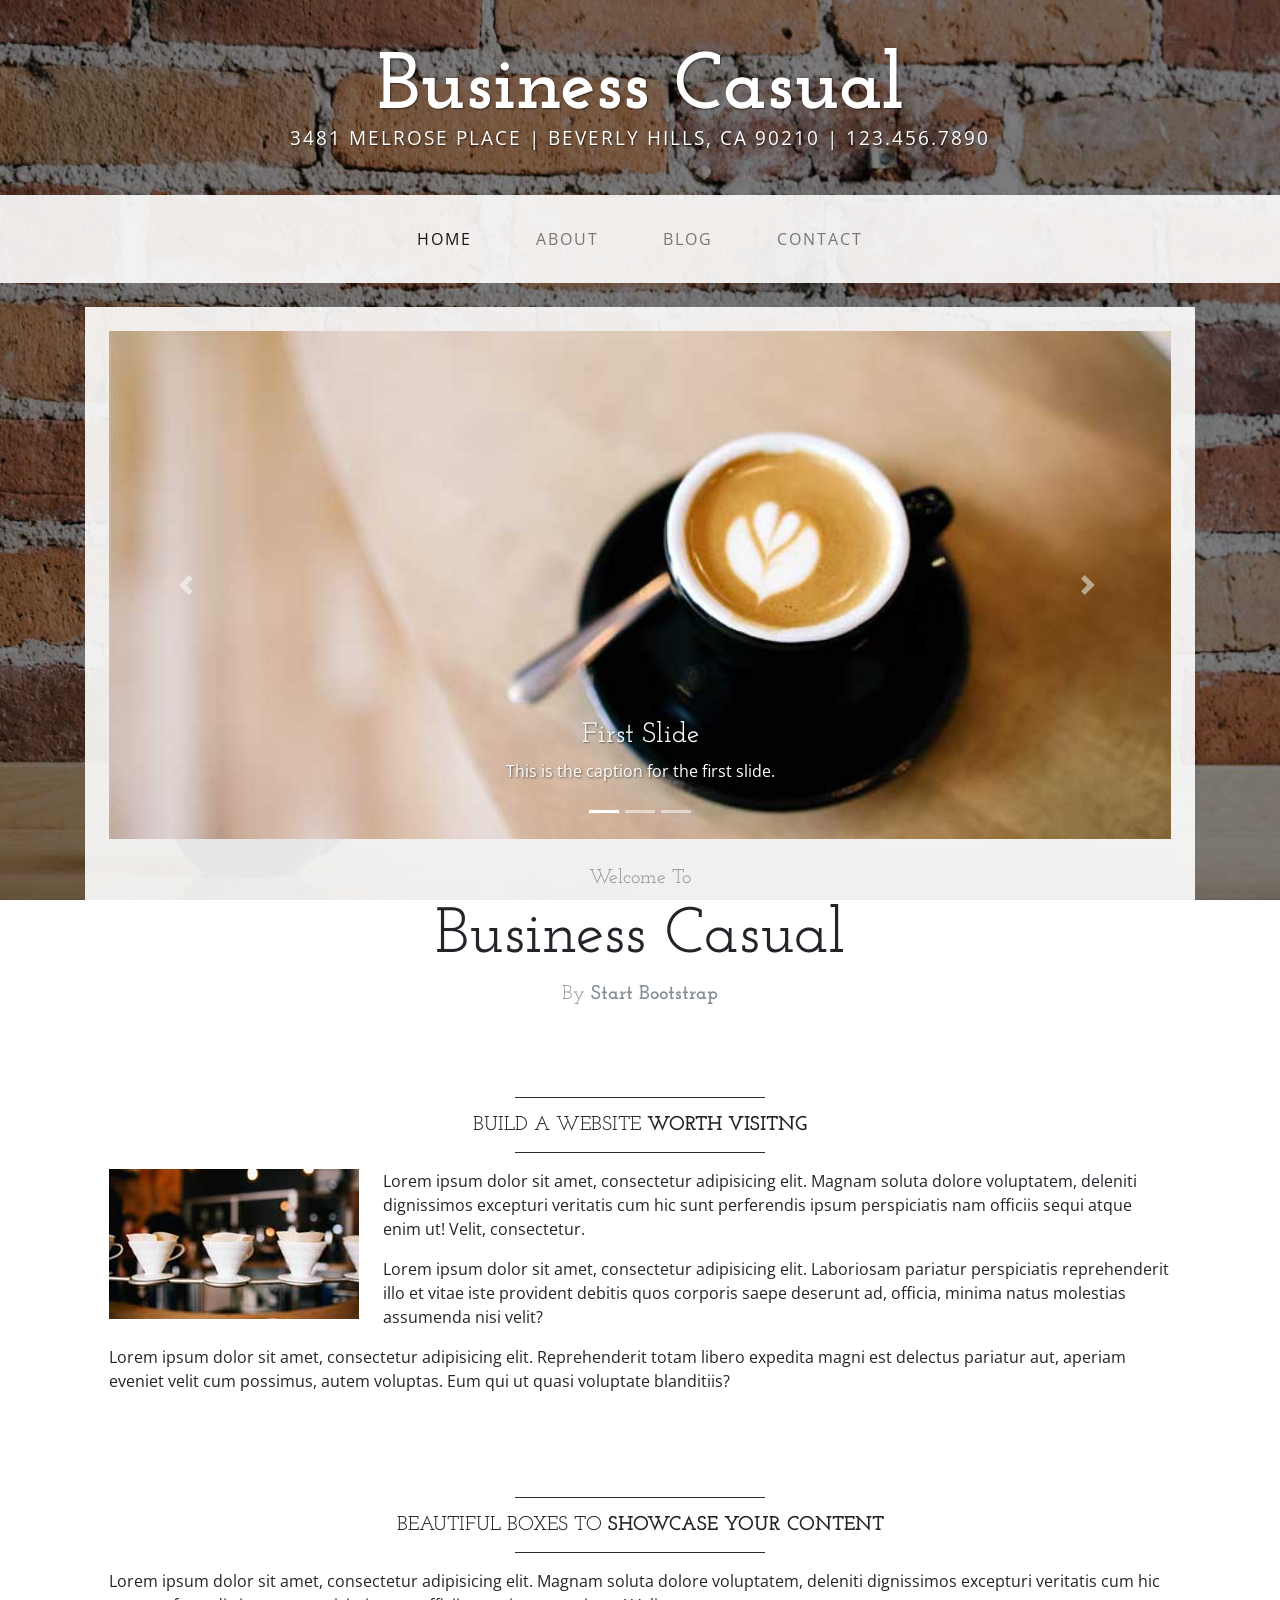
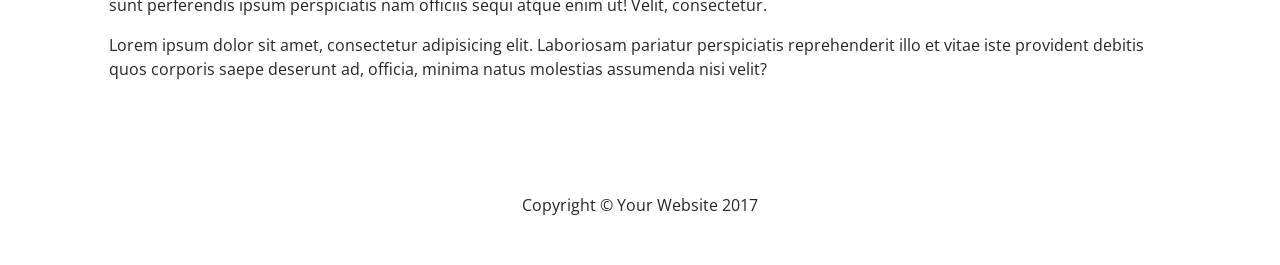
<file: widgets/themes/Brick/template.html>
<!DOCTYPE html>
<html lang="en">

  <head>

    <meta charset="utf-8">
    <meta name="viewport" content="width=device-width, initial-scale=1, shrink-to-fit=no">
    <meta name="description" content="">
    <meta name="author" content="">

    <title>Business Casual - Start Bootstrap Theme</title>

    <!-- Bootstrap core CSS -->
    <link href="vendor/bootstrap/css/bootstrap.min.css" rel="stylesheet">

    <!-- Custom fonts for this template -->
    <link href="https://fonts.googleapis.com/css?family=Open+Sans:300italic,400italic,600italic,700italic,800italic,400,300,600,700,800" rel="stylesheet" type="text/css">
    <link href="https://fonts.googleapis.com/css?family=Josefin+Slab:100,300,400,600,700,100italic,300italic,400italic,600italic,700italic" rel="stylesheet" type="text/css">

    <!-- Custom styles for this template -->
    <link href="css/business-casual.css" rel="stylesheet">

  </head>

  <body>

    <div class="tagline-upper text-center text-heading text-shadow text-white mt-5 d-none d-lg-block">Business Casual</div>
    <div class="tagline-lower text-center text-expanded text-shadow text-uppercase text-white mb-5 d-none d-lg-block">3481 Melrose Place | Beverly Hills, CA 90210 | 123.456.7890</div>

    <!-- Navigation -->
    <nav class="navbar navbar-expand-lg navbar-light bg-faded py-lg-4">
      <div class="container">
        <a class="navbar-brand text-uppercase text-expanded font-weight-bold d-lg-none" href="#">Start Bootstrap</a>
        <button class="navbar-toggler" type="button" data-toggle="collapse" data-target="#navbarResponsive" aria-controls="navbarResponsive" aria-expanded="false" aria-label="Toggle navigation">
          <span class="navbar-toggler-icon"></span>
        </button>
        <div class="collapse navbar-collapse" id="navbarResponsive">
          <ul class="navbar-nav mx-auto">
            <li class="nav-item active px-lg-4">
              <a class="nav-link text-uppercase text-expanded" href="index.html">Home
                <span class="sr-only">(current)</span>
              </a>
            </li>
            <li class="nav-item px-lg-4">
              <a class="nav-link text-uppercase text-expanded" href="about.html">About</a>
            </li>
            <li class="nav-item px-lg-4">
              <a class="nav-link text-uppercase text-expanded" href="blog.html">Blog</a>
            </li>
            <li class="nav-item px-lg-4">
              <a class="nav-link text-uppercase text-expanded" href="contact.html">Contact</a>
            </li>
          </ul>
        </div>
      </div>
    </nav>

    <div class="container">

      <div class="bg-faded p-4 my-4">
        <!-- Image Carousel -->
        <div id="carouselExampleIndicators" class="carousel slide" data-ride="carousel">
          <ol class="carousel-indicators">
            <li data-target="#carouselExampleIndicators" data-slide-to="0" class="active"></li>
            <li data-target="#carouselExampleIndicators" data-slide-to="1"></li>
            <li data-target="#carouselExampleIndicators" data-slide-to="2"></li>
          </ol>
          <div class="carousel-inner" role="listbox">
            <div class="carousel-item active">
              <img class="d-block img-fluid w-100" src="img/slide-1.jpg" alt="">
              <div class="carousel-caption d-none d-md-block">
                <h3 class="text-shadow">First Slide</h3>
                <p class="text-shadow">This is the caption for the first slide.</p>
              </div>
            </div>
            <div class="carousel-item">
              <img class="d-block img-fluid w-100" src="img/slide-2.jpg" alt="">
              <div class="carousel-caption d-none d-md-block">
                <h3 class="text-shadow">Second Slide</h3>
                <p class="text-shadow">This is the caption for the second slide.</p>
              </div>
            </div>
            <div class="carousel-item">
              <img class="d-block img-fluid w-100" src="img/slide-3.jpg" alt="">
              <div class="carousel-caption d-none d-md-block">
                <h3 class="text-shadow">Third Slide</h3>
                <p class="text-shadow">This is the caption for the third slide.</p>
              </div>
            </div>
          </div>
          <a class="carousel-control-prev" href="#carouselExampleIndicators" role="button" data-slide="prev">
            <span class="carousel-control-prev-icon" aria-hidden="true"></span>
            <span class="sr-only">Previous</span>
          </a>
          <a class="carousel-control-next" href="#carouselExampleIndicators" role="button" data-slide="next">
            <span class="carousel-control-next-icon" aria-hidden="true"></span>
            <span class="sr-only">Next</span>
          </a>
        </div>
        <!-- Welcome Message -->
        <div class="text-center mt-4">
          <div class="text-heading text-muted text-lg">Welcome To</div>
          <h1 class="my-2">Business Casual</h1>
          <div class="text-heading text-muted text-lg">By
            <strong>Start Bootstrap</strong>
          </div>
        </div>
      </div>

      <div class="bg-faded p-4 my-4">
        <hr class="divider">
        <h2 class="text-center text-lg text-uppercase my-0">Build a website
          <strong>worth visitng</strong>
        </h2>
        <hr class="divider">
        <img class="img-fluid float-left mr-4 d-none d-lg-block" src="img/intro-pic.jpg" alt="">
        <p>Lorem ipsum dolor sit amet, consectetur adipisicing elit. Magnam soluta dolore voluptatem, deleniti dignissimos excepturi veritatis cum hic sunt perferendis ipsum perspiciatis nam officiis sequi atque enim ut! Velit, consectetur.</p>
        <p>Lorem ipsum dolor sit amet, consectetur adipisicing elit. Laboriosam pariatur perspiciatis reprehenderit illo et vitae iste provident debitis quos corporis saepe deserunt ad, officia, minima natus molestias assumenda nisi velit?</p>
        <p>Lorem ipsum dolor sit amet, consectetur adipisicing elit. Reprehenderit totam libero expedita magni est delectus pariatur aut, aperiam eveniet velit cum possimus, autem voluptas. Eum qui ut quasi voluptate blanditiis?</p>
      </div>

      <div class="bg-faded p-4 my-4">
        <hr class="divider">
        <h2 class="text-center text-lg text-uppercase my-0">Beautiful boxes to
          <strong>showcase your content</strong>
        </h2>
        <hr class="divider">
        <p>Lorem ipsum dolor sit amet, consectetur adipisicing elit. Magnam soluta dolore voluptatem, deleniti dignissimos excepturi veritatis cum hic sunt perferendis ipsum perspiciatis nam officiis sequi atque enim ut! Velit, consectetur.</p>
        <p>Lorem ipsum dolor sit amet, consectetur adipisicing elit. Laboriosam pariatur perspiciatis reprehenderit illo et vitae iste provident debitis quos corporis saepe deserunt ad, officia, minima natus molestias assumenda nisi velit?</p>
      </div>

    </div>
    <!-- /.container -->

    <footer class="bg-faded text-center py-5">
      <div class="container">
        <p class="m-0">Copyright &copy; Your Website 2017</p>
      </div>
    </footer>

    <!-- Bootstrap core JavaScript -->
    <script src="vendor/jquery/jquery.min.js"></script>
    <script src="vendor/popper/popper.min.js"></script>
    <script src="vendor/bootstrap/js/bootstrap.min.js"></script>

  </body>

</html>
</file>
<file: widgets/themes/Brick/css/business-casual.css>
/*!
 * Start Bootstrap - Business Casual (http://startbootstrap.com/template-overviews/business-casual)
 * Copyright 2013-2017 Start Bootstrap
 * Licensed under MIT (https://github.com/BlackrockDigital/startbootstrap-business-casual/blob/master/LICENSE)
 */

body {
  font-family: "Open Sans", Helvetica, Arial, sans-serif;
  background: url('../img/bg.jpg') no-repeat center center fixed;
  -webkit-background-size: cover;
  -moz-background-size: cover;
  background-size: cover;
  -o-background-size: cover;
}

h1, h2, h3, h4, h5, h6, .text-heading {
  font-family: "Josefin Slab", "Helvetica Neue", Helvetica, Arial, sans-serif;
}

h1 {
  font-size: 4rem;
}

.tagline-upper {
  font-size: 5rem;
  font-weight: 700;
  line-height: 1;
}

.tagline-lower {
  font-size: 1.2rem;
  line-height: 1;
}

.text-expanded {
  letter-spacing: 2px;
}

.text-shadow {
  text-shadow: 1px 1px 2px rgba(0, 0, 0, 0.5);
}

.text-lg {
  font-size: 1.25rem;
}

.bg-faded {
  background-color: rgba(255, 255, 255, 0.9);
}

.bg-overlay {
  background-color: rgba(0, 0, 0, 0.7);
}

hr.divider {
  border-color: #292b2c;
  max-width: 250px;
}

.map-container iframe {
  pointer-events: none;
}

.map-container iframe.clicked {
  pointer-events: auto;
}
</file>
